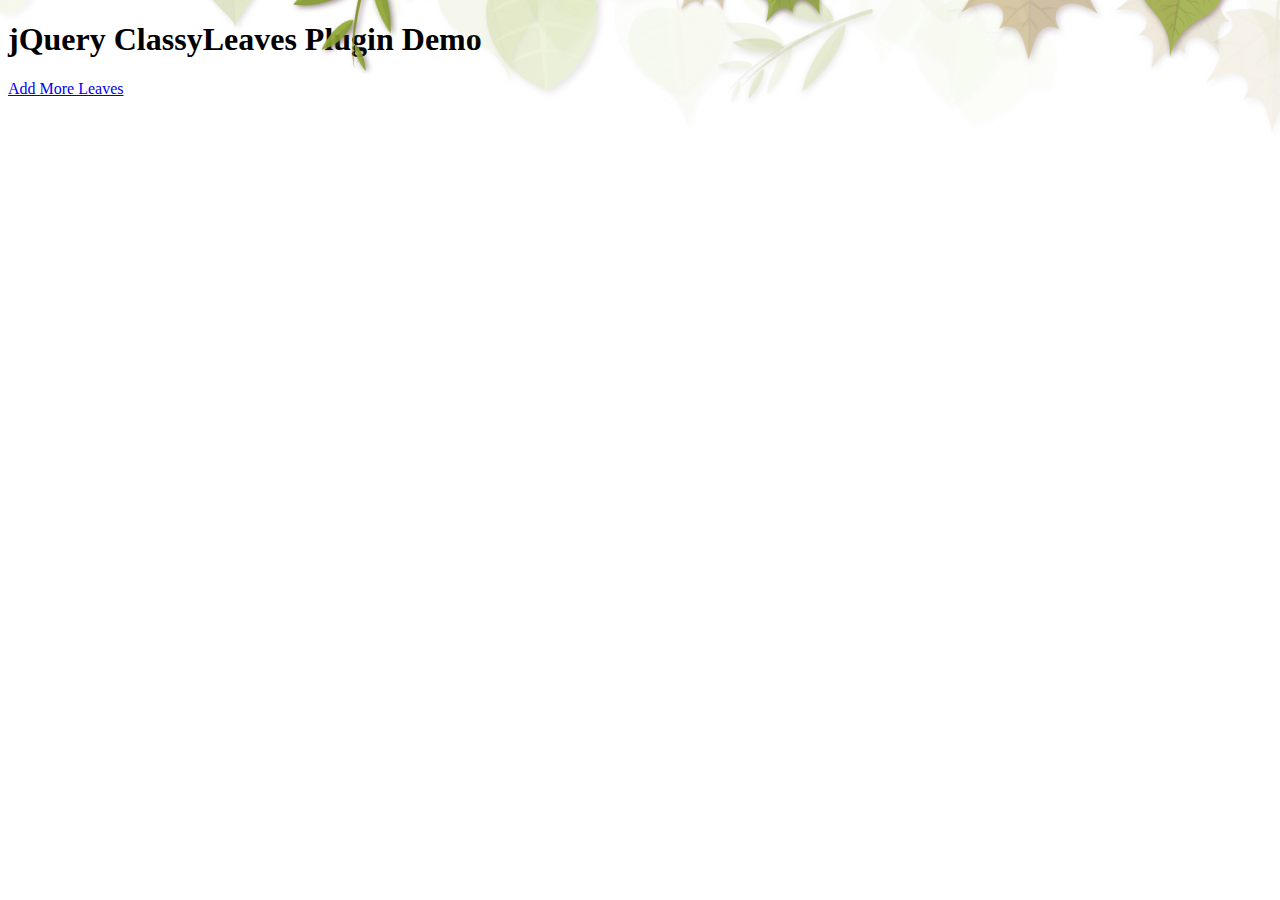
<file: public_html/Create-Leaves-Falling-Rotating-Effects-with-jQuery-CSS3/index.html>
<!DOCTYPE html>
<html>
<head>
<meta http-equiv="content-type" content="text/html; charset=UTF-8">
<meta charset="utf-8">
<title>jQuery ClassyLeaves Plugin Demo</title>
<script src="http://ajax.googleapis.com/ajax/libs/jquery/2.1.0/jquery.min.js"></script>
<script src="js/jquery.rotate.js"></script>
<script src="js/jquery.classyleaves.min.js"></script>
<link rel="stylesheet" href="css/jquery.classyleaves.min.css" />
</head>
<body>
<h1>jQuery ClassyLeaves Plugin Demo</h1>
<div class="jquery-script-ads"><script type="text/javascript"><!--
google_ad_client = "ca-pub-2783044520727903";
/* jQuery_demo */
google_ad_slot = "2780937993";
google_ad_width = 728;
google_ad_height = 90;
//-->
</script>
<script type="text/javascript"
src="http://pagead2.googlesyndication.com/pagead/show_ads.js">
</script></div>
<a href="#" class="addLeaf">Add More Leaves</a> 
 <script>
                                        $(document).ready(function() {
                                            var tree = new ClassyLeaves({
                                                leaves: 30,
                                                maxY: -10,
                                                multiplyOnClick: true,
                                                multiply: 2,
                                                infinite: true,
                                                speed: 4000
                                            });
                                            $('body').on('click', '.addLeaf', function() {
                                                console.log('8');
                                                tree.add(8);
                                                return false;
                                            });
                                        });
                                    </script>
                                    <script type="text/javascript">

  var _gaq = _gaq || [];
  _gaq.push(['_setAccount', 'UA-36251023-1']);
  _gaq.push(['_setDomainName', 'jqueryscript.net']);
  _gaq.push(['_trackPageview']);

  (function() {
    var ga = document.createElement('script'); ga.type = 'text/javascript'; ga.async = true;
    ga.src = ('https:' == document.location.protocol ? 'https://ssl' : 'http://www') + '.google-analytics.com/ga.js';
    var s = document.getElementsByTagName('script')[0]; s.parentNode.insertBefore(ga, s);
  })();

</script>


</body>
</html>
</file>
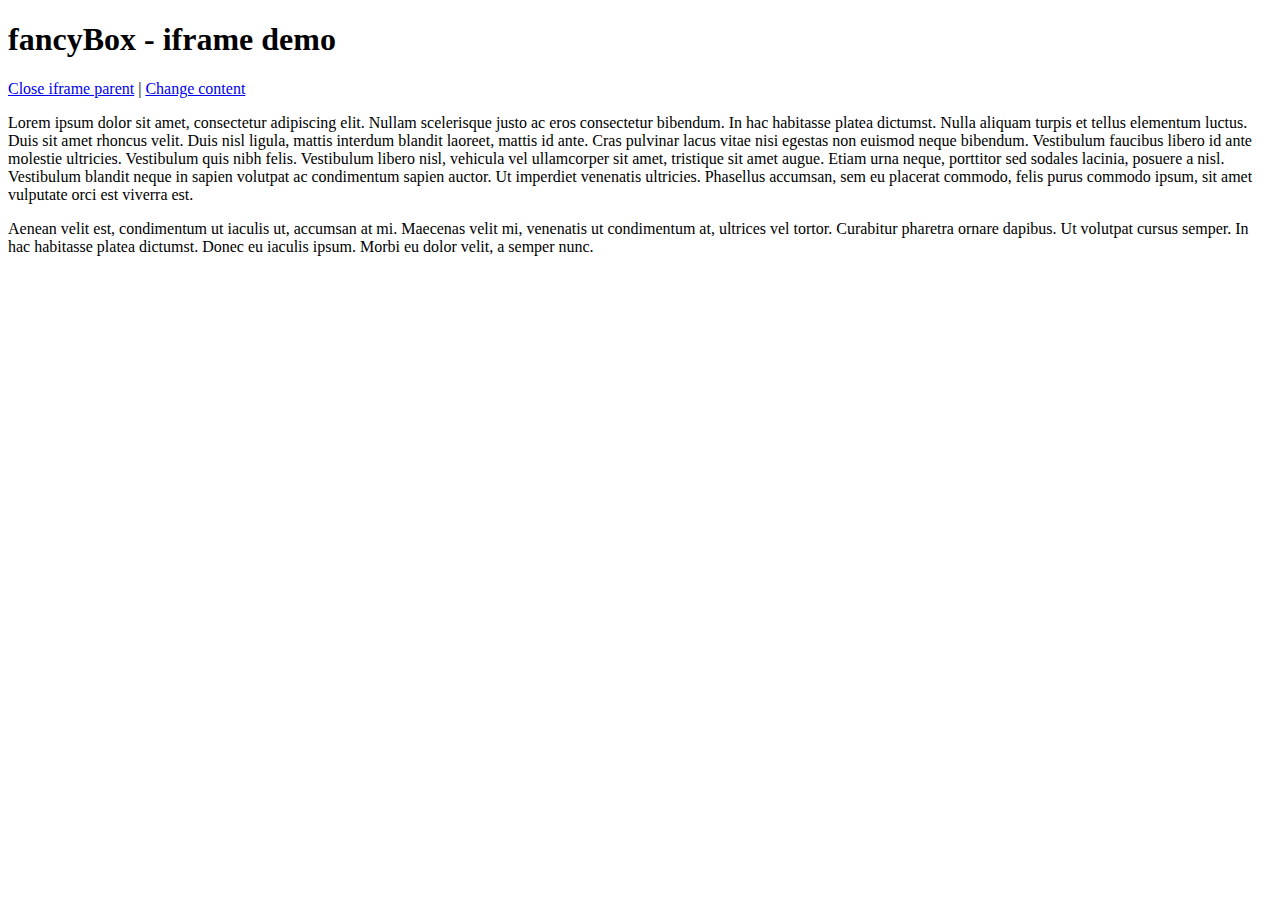
<file: public_html/fancyapps-fancyBox-18d1712/demo/iframe.html>
<!DOCTYPE html>
<html>
<head>
	<title>fancyBox - iframe demo</title>
	<meta http-equiv="Content-Type" content="text/html; charset=UTF-8" />
</head>
<body>
	<h1>fancyBox - iframe demo</h1>

	<p>
		<a href="javascript:parent.jQuery.fancybox.close();">Close iframe parent</a>

		|

		<a href="javascript:parent.jQuery.fancybox.open({href : '1_b.jpg', title : 'My title'});">Change content</a>
	</p>

	<p>
		Lorem ipsum dolor sit amet, consectetur adipiscing elit. Nullam scelerisque justo ac eros consectetur bibendum. In hac habitasse platea dictumst. Nulla aliquam turpis et tellus elementum luctus. Duis sit amet rhoncus velit. Duis nisl ligula, mattis interdum blandit laoreet, mattis id ante. Cras pulvinar lacus vitae nisi egestas non euismod neque bibendum. Vestibulum faucibus libero id ante molestie ultricies. Vestibulum quis nibh felis. Vestibulum libero nisl, vehicula vel ullamcorper sit amet, tristique sit amet augue. Etiam urna neque, porttitor sed sodales lacinia, posuere a nisl. Vestibulum blandit neque in sapien volutpat ac condimentum sapien auctor. Ut imperdiet venenatis ultricies. Phasellus accumsan, sem eu placerat commodo, felis purus commodo ipsum, sit amet vulputate orci est viverra est.
	</p>

	<p>
		Aenean velit est, condimentum ut iaculis ut, accumsan at mi. Maecenas velit mi, venenatis ut condimentum at, ultrices vel tortor. Curabitur pharetra ornare dapibus. Ut volutpat cursus semper. In hac habitasse platea dictumst. Donec eu iaculis ipsum. Morbi eu dolor velit, a semper nunc.
	</p>
</body>
</html>
</file>
